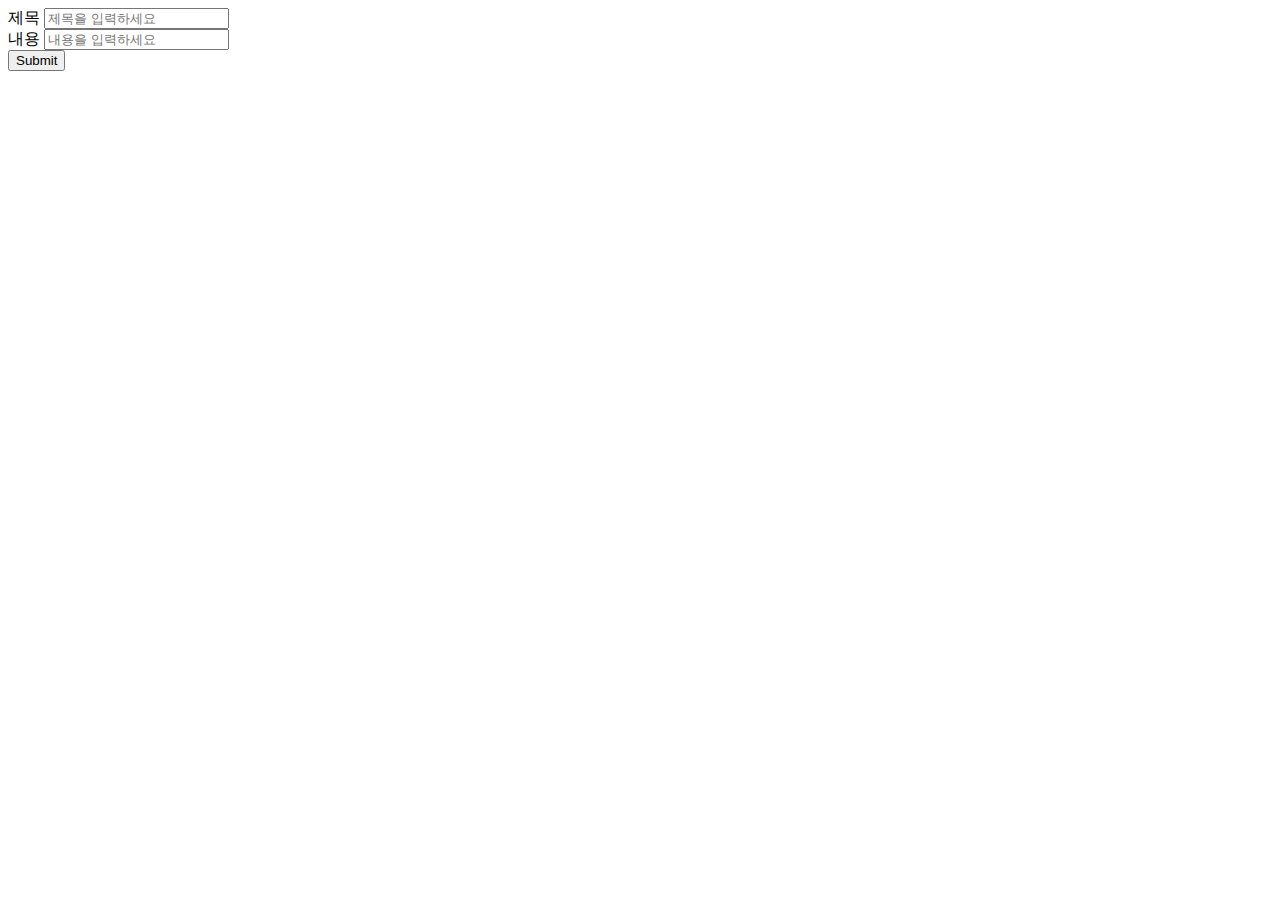
<file: src/main/resources/templates/gallery/createForm.html>
<!DOCTYPE html>
<html xmlns:th="http://www.thymeleaf.org">
<head>
    <meta charset="UTF-8">
    <title>Title</title>
</head>
<body>
    <form th:action="@{/galleries/new}" th:object="${form}" method="post">
        <div class="form-group">
            <label th:for="title">제목</label>
            <input type="text" th:field="*{title}" class="form-control"
                   placeholder="제목을 입력하세요">
        </div>
        <div class="form-group">
            <label th:for="content">내용</label>
            <input type="number" th:field="*{content}" class="form-control"
                   placeholder="내용을 입력하세요">
        </div>
        <button type="submit" class="btn btn-primary">Submit</button>
    </form>
</body>
</html>
</file>
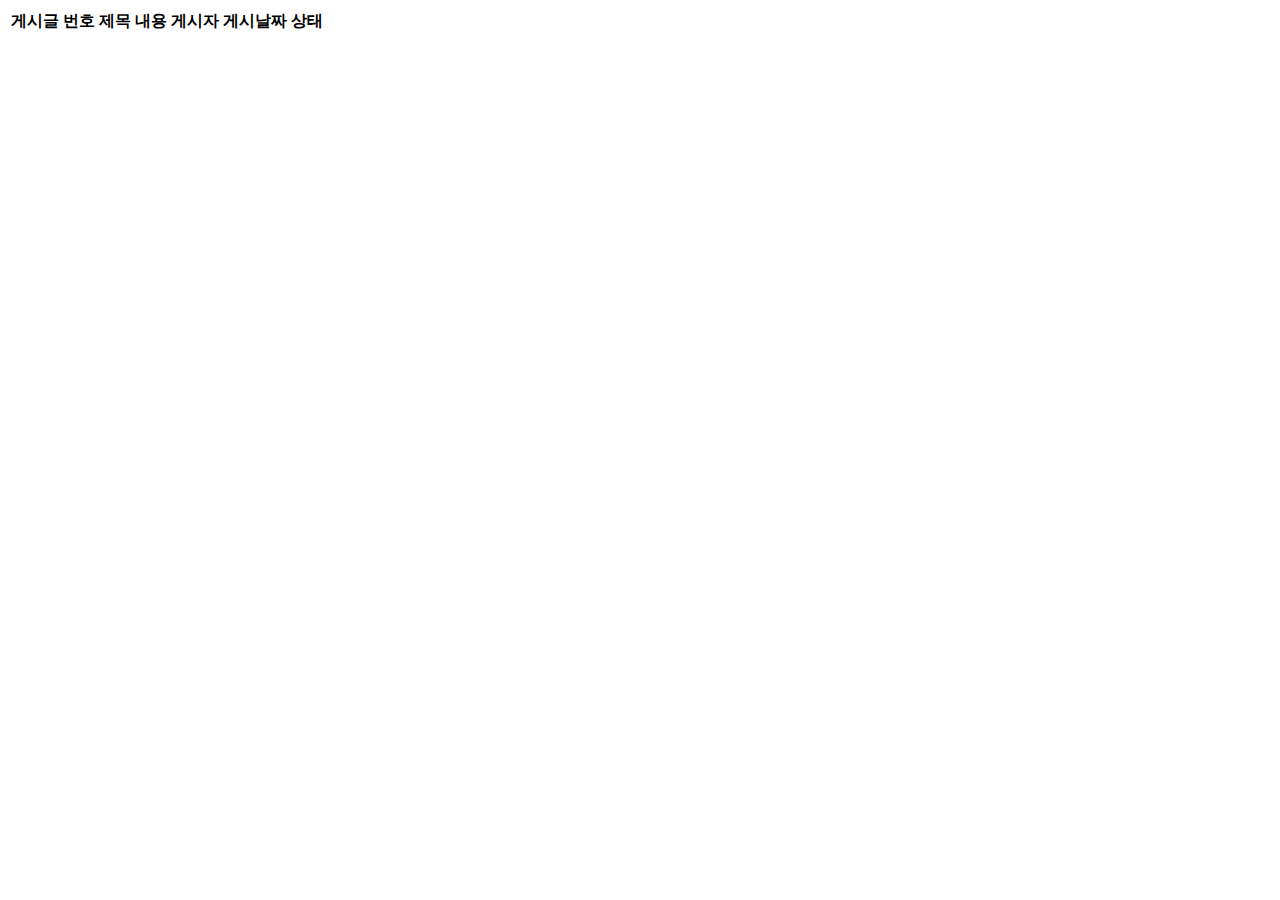
<file: src/main/resources/templates/gallery/galleryList.html>
<!DOCTYPE HTML>
<html xmlns:th="http://www.thymeleaf.org">
<head th:fragment="header">
    <!-- Required meta tags -->
    <meta charset="utf-8">
    <meta name="viewport" content="width=device-width, initial-scale=1, shrinkto-fit=no">
    <title>Hello, world!</title>
</head>
<body>
<div class="container">
    <div>
        <table class="table table-striped">
            <thead>
            <tr>
                <th>게시글 번호</th>
                <th>제목</th>
                <th>내용</th>
                <th>게시자</th>
                <th>게시날짜</th>
                <th>상태</th>
            </tr>
            </thead>
            <tbody>
            <tr th:each="gallery : ${galleries}">
                <td th:text="${gallery.galleryId}"></td>
                <td th:text="${gallery.title}"></td>
                <td th:text="${gallery.content}"></td>
                <td th:text="${gallery.author}"></td>
                <td th:text="${gallery.uploadDate}"></td>
                <td th:text="${gallery.galleryStatus}"></td>
<!--                <td>-->
<!--                    <a href="#" th:href="@{/items/{id}/edit (id=${item.id})}"-->
<!--                       class="btn btn-primary" role="button">수정</a>-->
<!--                </td>-->
            </tr>
            </tbody>
        </table>
    </div>
</div> <!-- /container -->
</body>
</html>
</file>
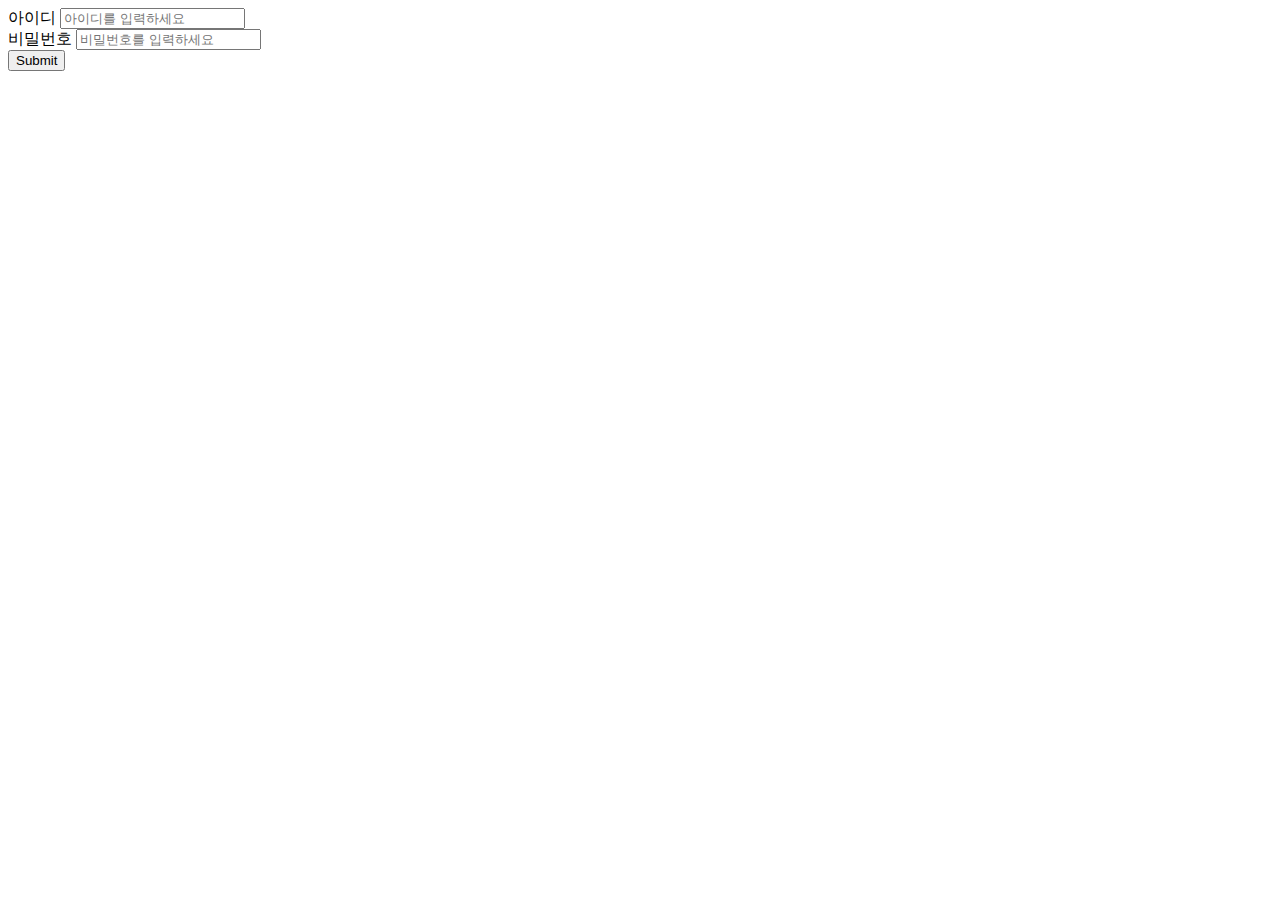
<file: src/main/resources/templates/member/joinForm.html>
<!DOCTYPE html>
<html xmlns:th="http://www.thymeleaf.org">
<head th:fragment="header">
    <!-- Required meta tags -->
    <meta charset="utf-8">
    <meta name="viewport" content="width=device-width, initial-scale=1, shrinkto-fit=no">
    <title>Hello, world!</title>
</head>
<body>
<form th:action="@{/members/new}" th:object="${form}" method="post">
    <div class="form-group">
        <label th:for="account">아이디</label>
        <input type="text" th:field="*{account}" class="form-control"
               placeholder="아이디를 입력하세요">
    </div>
    <div class="form-group">
        <label th:for="password">비밀번호</label>
        <input type="text" th:field="*{password}" class="form-control"
               placeholder="비밀번호를 입력하세요">
    </div>
    <button type="submit" class="btn btn-primary">Submit</button>
</form>
</body>
</html>
</file>
